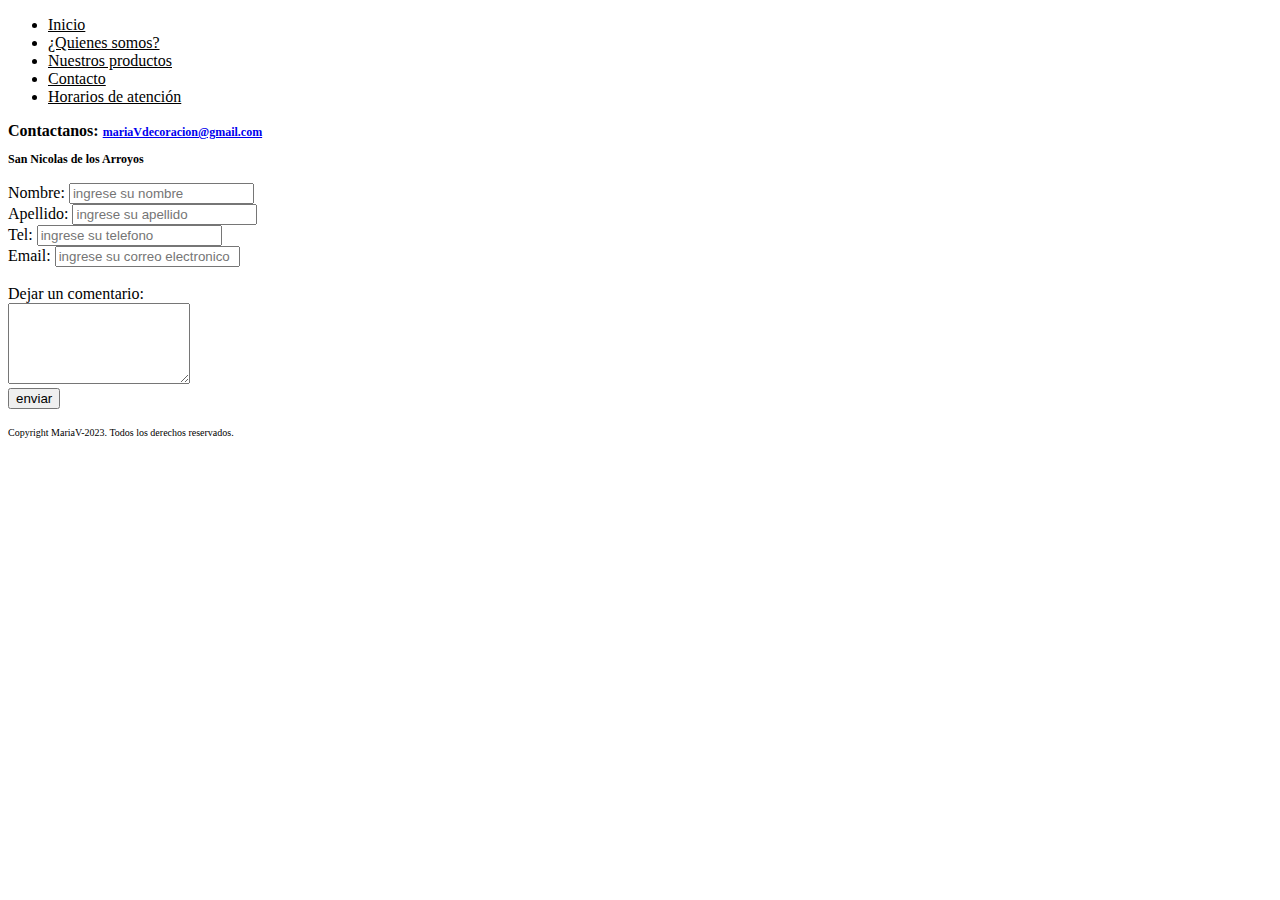
<file: html/contacto.html>
<!DOCTYPE html>
<html lang="en">
  <head>
    <meta charset="UTF-8" />
    <meta name="viewport" content="width=device-width, initial-scale=1.0" />
    <title>Document</title>
  </head>
  <body>
    <nav>
      <ul>
        <li><a style="color: black" href="/index.html">Inicio</a></li>
        <li>
          <a style="color: black" href="/presentacion.html">¿Quienes somos?</a>
        </li>
        <li>
          <a style="color: black" href="/productos.html">Nuestros productos</a>
        </li>
        <li><a style="color: black" href="/contacto.html">Contacto</a></li>
        <li>
          <a style="color: black" href="/horarios.html">Horarios de atención</a>
        </li>
      </ul>
    </nav>
    <h3 style="font-size: 16px">
      Contactanos:
      <a style="font-size: 12px" href="mailto: mariaVdecoracion@gmail.com"
        >mariaVdecoracion@gmail.com</a
      >
      <p style="font-size: 12px">San Nicolas de los Arroyos</p>
    </h3>
    <form>
      Nombre:
      <input type="text" name="Nombre" placeholder="ingrese su nombre" />
      <br />
      Apellido:
      <input type="text" name="apellido" placeholder="ingrese su apellido" />
      <br />
      Tel:
      <input
        type="tel"
        name="telefono"
        placeholder="ingrese su telefono"
        maxlength="10"
      />
      <br />
      Email:
      <input
        type="email"
        name="email"
        id="email"
        placeholder="ingrese su correo electronico"
      />
      <br />
      <br />
      Dejar un comentario:
      <br />
      <textarea name="" id="" cols="20px" rows="5px"></textarea>
      <br />
      <input type="submit" value="enviar" />
    </form>
    <br />
    <footer style="font-size: 10px">
      Copyright MariaV-2023. Todos los derechos reservados.
    </footer>
  </body>
</html>
</file>
